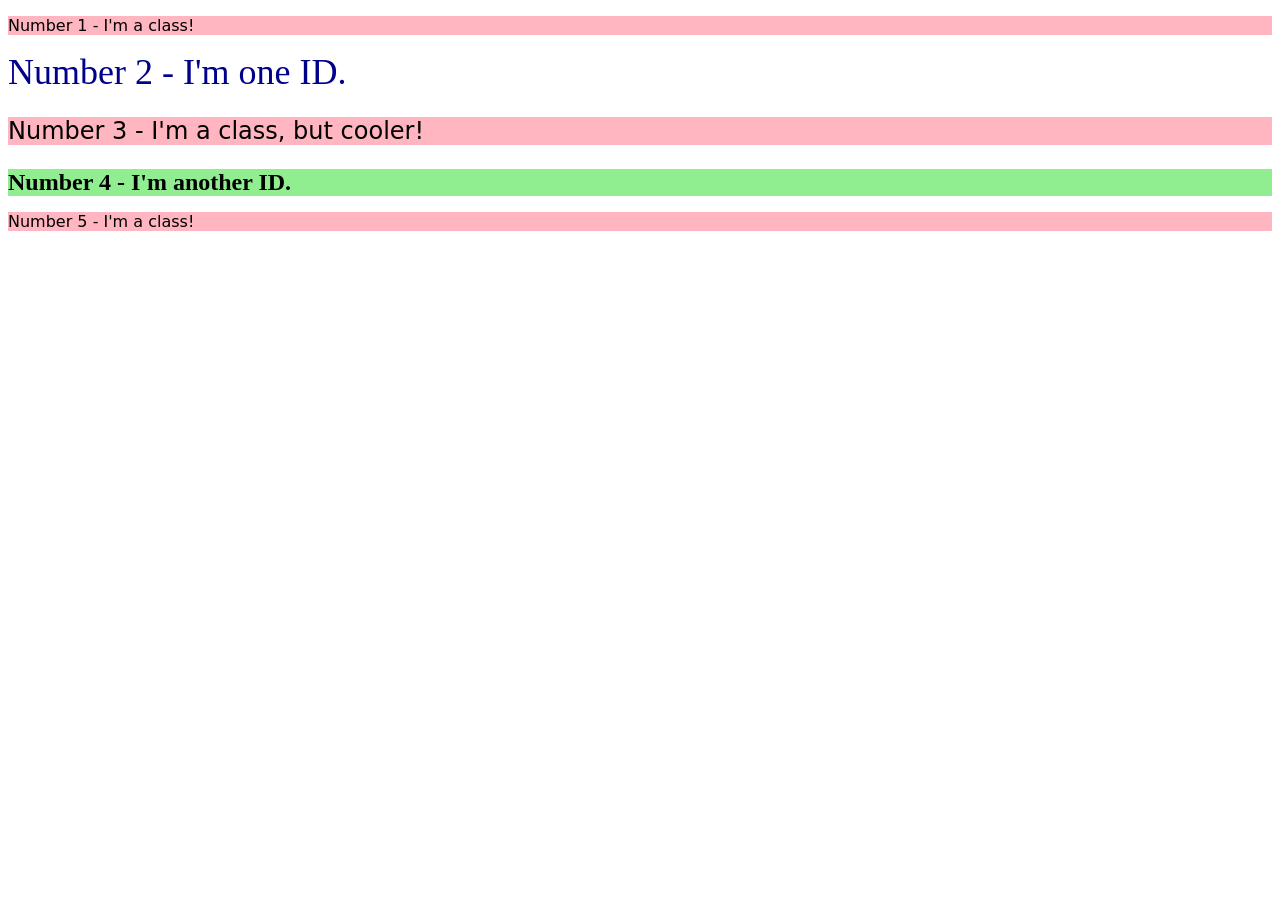
<file: foundations/intro-to-css/02-class-id-selectors/index.html>
<!DOCTYPE html>
<html lang="en">

<head>
  <meta charset="UTF-8">
  <meta http-equiv="X-UA-Compatible" content="IE=edge">
  <meta name="viewport" content="width=device-width, initial-scale=1.0">
  <title>Class and ID Selectors</title>
  <link rel="stylesheet" href="style.css">
</head>

<body>
  <p class="jackson">Number 1 - I'm a class!</p>
  <div id="samwell">Number 2 - I'm one ID.</div>
  <p class="jackson tweny3px">Number 3 - I'm a class, but cooler!</p>
  <div id="mao">Number 4 - I'm another ID.</div>
  <p class="jackson">Number 5 - I'm a class!</p>
</body>

</html>
</file>
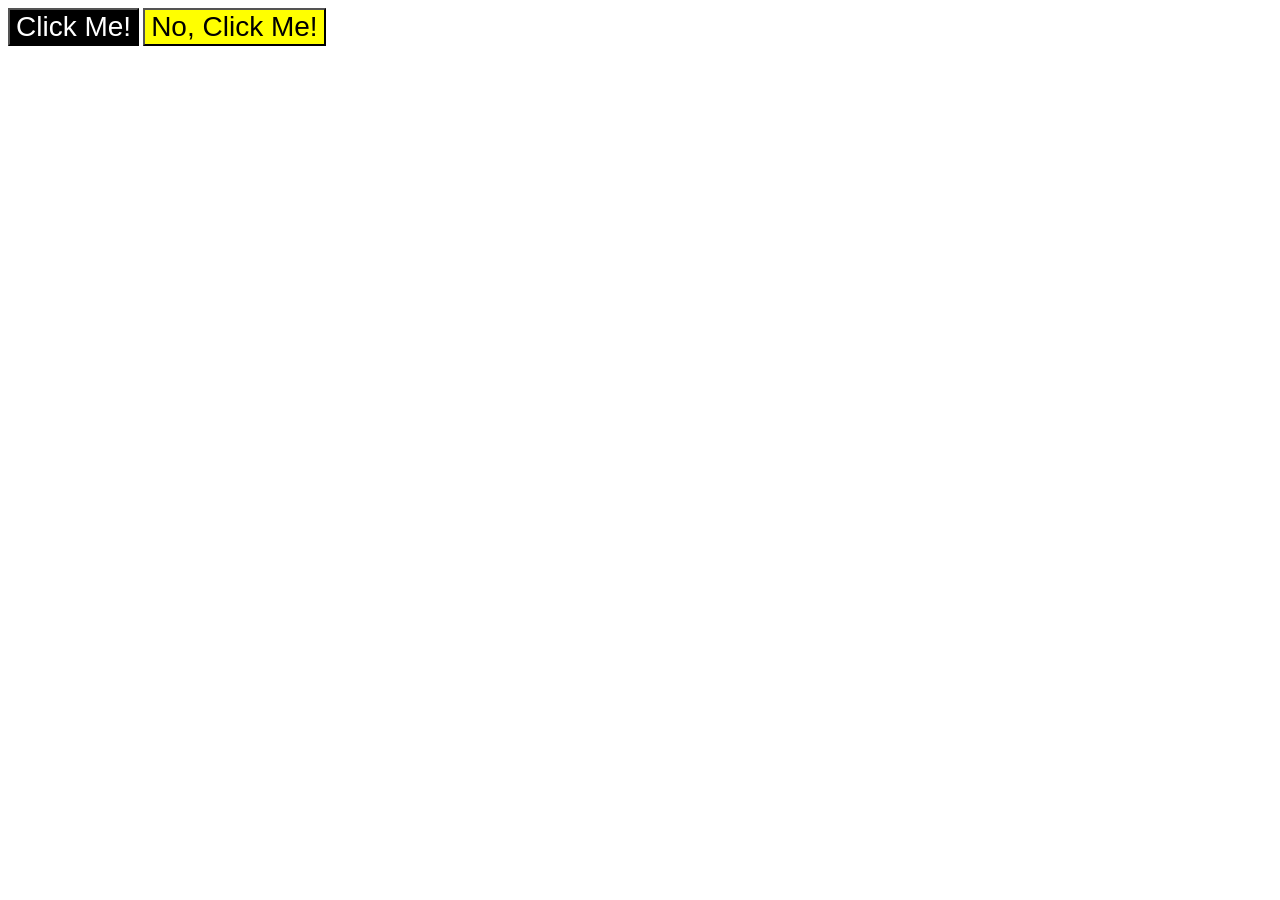
<file: foundations/intro-to-css/03-grouping-selectors/index.html>
<!DOCTYPE html>
<html lang="en">
  <head>
    <meta charset="UTF-8">
    <meta http-equiv="X-UA-Compatible" content="IE=edge">
    <meta name="viewport" content="width=device-width, initial-scale=1.0">
    <title>Grouping Selectors</title>
    <link rel="stylesheet" href="style.css">
  </head>
  <body>
    <button class="Noone">Click Me!</button>
    <button class="Yellow">No, Click Me!</button>
  </body>
</html>
</file>
<file: foundations/intro-to-css/02-class-id-selectors/style.css>
.jackson {
    background-color: #ffb6c1;
    color: hsl(0, 0%, 0%);
    font-family: Verdana, "DejaVu Sans", sans-serif;
}

div#samwell {
    color: #00008b;
    font-size: 36px;
}

p.jackson.tweny3px {
    font-size: 24px;
}

div#mao {
    background-color: #90ee90;
    color: #000000;
    font-size: 24px;
    font-weight: 700;
}
</file>
<file: foundations/intro-to-css/03-grouping-selectors/style.css>
.Noone {
    background-color: hsl(0, 0%, 0%);
    color: white;
}
.Yellow {
    background-color: hsl(60, 100%, 50%);
}
.Noone,
.Yellow {
    font-size: 28px;
    font-family: Helvetica, "Times New Roman", sans-serif;
}
</file>
